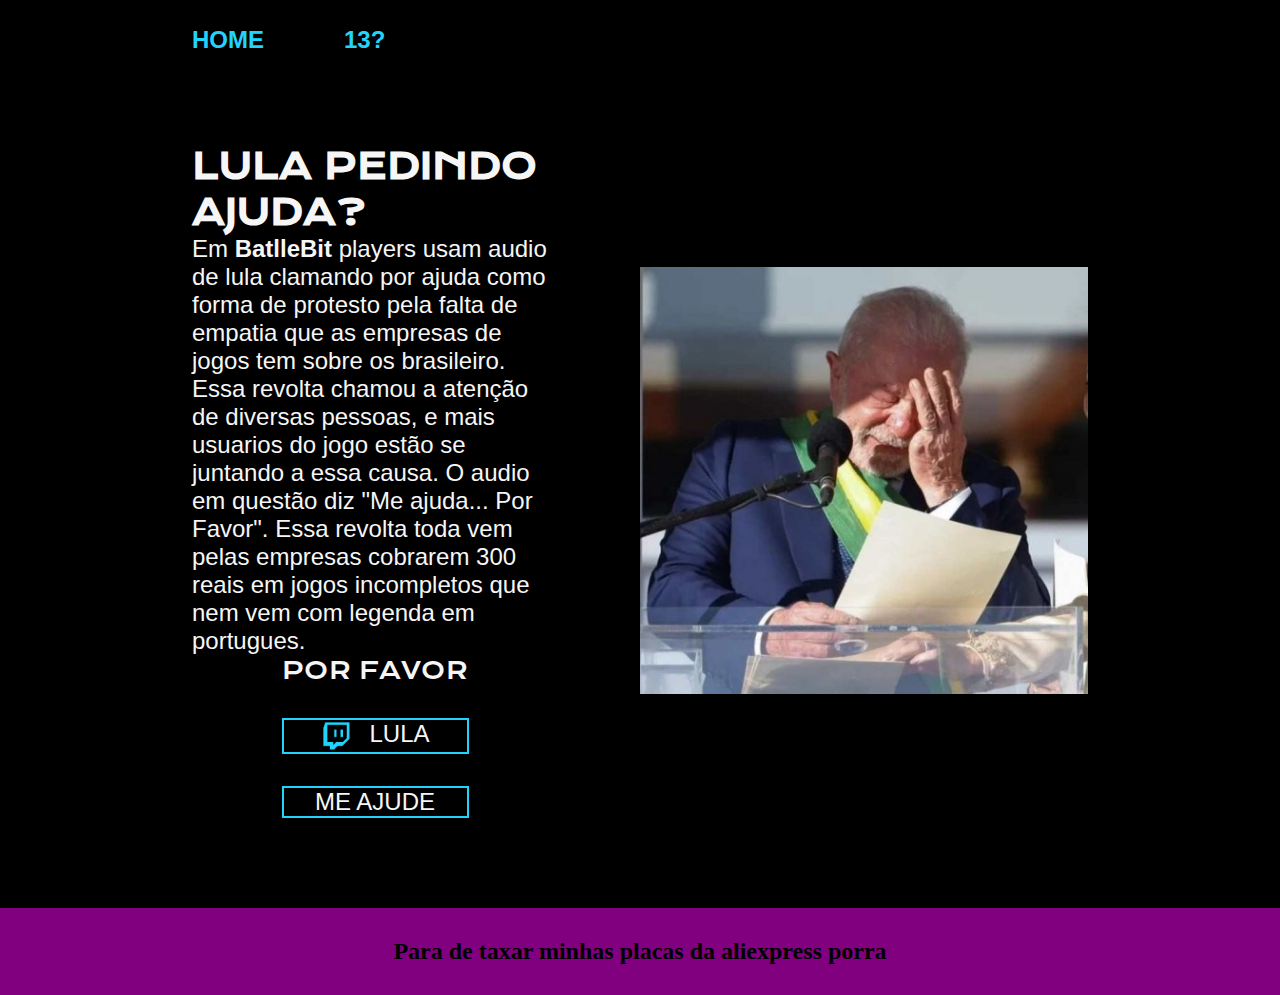
<file: index.html>
<!DOCTYPE html>
<html lang="pt-br">
<head>
    <meta charset="UTF-8">
    <meta name="viewport" content="width=device-width, initial-scale=1.0">
    <title>LULA</title>
    <link rel="stylesheet" href="./estilos/style.css">
</head>
<body>
    <header class="cabecalho">
        <nav class="cabecalho_menu">
            <a class="cabecalho_link" href="index.html">HOME</a>
            <a class="cabecalho_link"href="about.html">13?</a>
        </nav>
    </header>
    <main class="apresentacao">
        <section class="apresentacao_conteudo">
        <h1 class="apresentacao_conteudo_titulo"><strong>LULA PEDINDO AJUDA?</strong></h1>
        <p class="apresentacao_conteudo_texto"> Em <strong class="pao"> BatlleBit </strong> players usam audio de lula clamando por ajuda como forma de protesto pela falta de empatia que as empresas de jogos tem sobre os brasileiro.
        Essa revolta chamou a atenção de diversas pessoas, e mais usuarios do jogo estão se juntando a essa causa.
        O audio em questão diz "Me ajuda... Por Favor". Essa revolta toda vem pelas empresas cobrarem 300 reais em jogos incompletos que nem vem com legenda em portugues.
        </p>
        <div class="apresentacao_links">
            <h2 class="apresentacao_subtitulo"> POR FAVOR </h2>
            <a class="apresentacao_link" href="https://www.google.com.br/search?sxsrf=AB5stBinKTbSniWUBcyWmTcSTtgfGaHzjw:1689724483497&q=lula+me+ajude&tbm=isch&sa=X&ved=2ahUKEwjcru2cupmAAxXRLrkGHXa4BOYQ0pQJegQIDBAB&biw=1545&bih=789&dpr=1#imgrc=oYvcYi6hXWEPKM
            "> <img src="twitch.png">  LULA</a>
            <a class="apresentacao_link" href="https://store.steampowered.com/app/2050650/Resident_Evil_4/">ME AJUDE</a>
    </div>
    </section>
      <img class="porfavor"src="lula.png" alt="LULA CRY">
    </main>
    <footer class="rodape">
        <p><strong class="sim">Para de taxar minhas placas da aliexpress porra</strong></p>
    </footer>
</body>
</html>
</file>
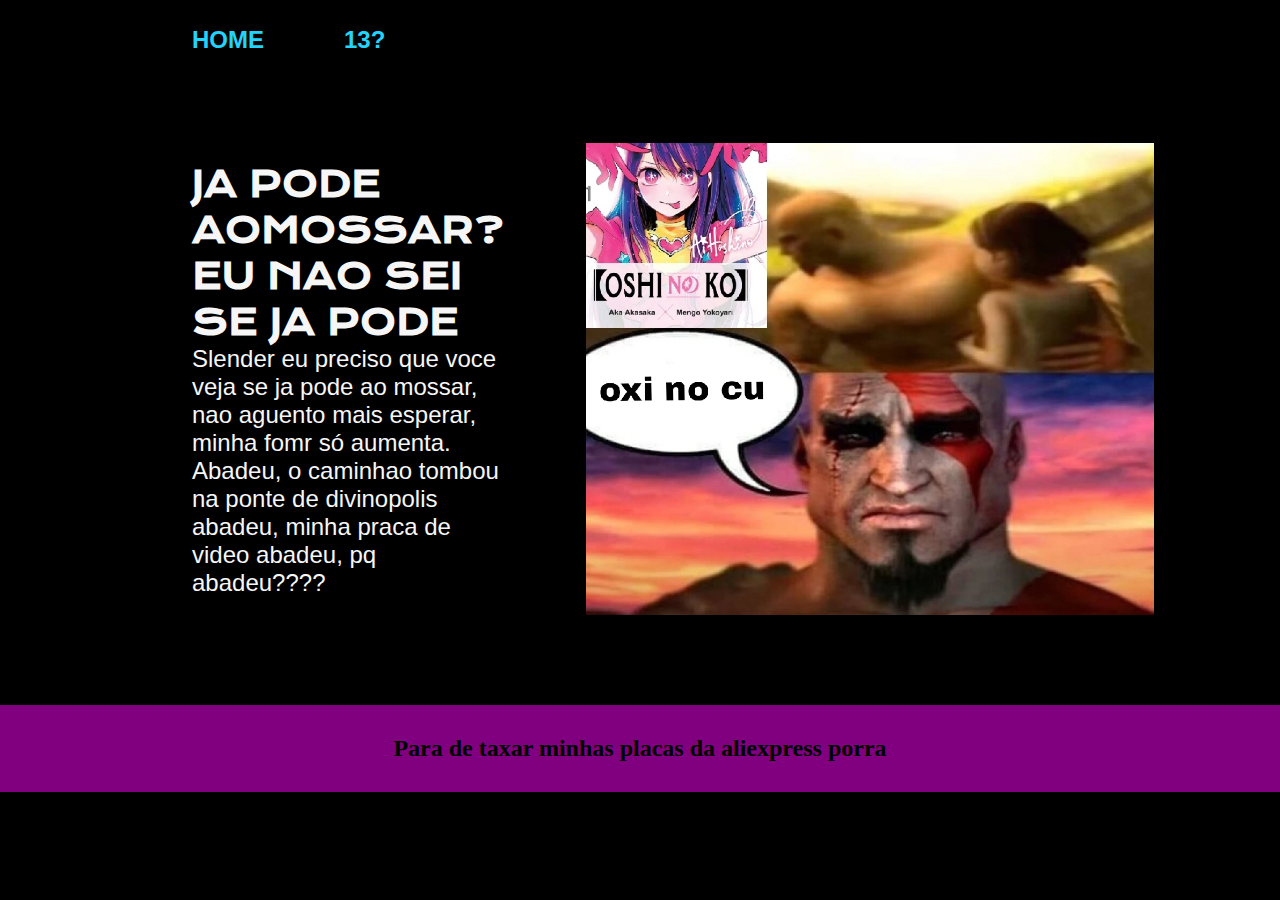
<file: about.html>
<!DOCTYPE html>
<html lang="pt-br">
<head>
    <meta charset="UTF-8">
    <meta name="viewport" content="width=device-width, initial-scale=1.0">
    <title>13</title>
    <link rel="stylesheet" href="estilos/style.css">
</head>
<body>
    <header class="cabecalho">
        <nav class="cabecalho_menu">
            <a class="cabecalho_link"href="index.html">HOME</a>
            <a class="cabecalho_link"href="about.html">13?</a>
        </nav>
    </header>
    <main class="apresentacao">
        <section class="apresentacao_conteudo">
            <h1 class="apresentacao_conteudo_titulo">JA PODE AOMOSSAR?
                EU NAO SEI SE JA PODE</h1>
            <p class="apresentacao_conteudo_texto">Slender eu preciso que voce veja se ja pode ao mossar, nao aguento mais esperar, minha fomr só aumenta. 
            </p>
            <p class="apresentacao_conteudo_texto">Abadeu, o caminhao tombou na ponte de divinopolis abadeu, minha praca de video abadeu, pq abadeu????</p>
        </section>
        <img src="oxi.png" >
    </main>
    <footer class="rodape">
        <p><strong class="sim">Para de taxar minhas placas da aliexpress porra</strong></p>

    </footer>
</body>
</html>
</file>
<file: estilos/style.css>
@import url('https://fonts.googleapis.com/css2?family=Krona+One&family=Montserrat:wght@400;600&display=swap');

:root{
    --cor-primaria:#000000;
    --cor-secundaria: #F6F6F6;
    --cor-terciaria: #22d4fd;
    --cor-hover: #272727;

    --fonte-primaria: 'Krona One', sans-serif;
    --fonte-secundaria: 'Monstserrat', sans-serif;
}


*{
    margin: 0;
    padding: 0;
}
body{
    /* height: 100vh; */
    box-sizing: border-box;
    background-color: var(--cor-primaria);
    color: var(--cor-secundaria);
}

.cabecalho{
    padding: 2% 0% 0% 15%;
}

.cabecalho_link{
    font-family: var(--fonte-secundaria);
    font-size: 1.5rem;
    font-weight: 600;
    color: var(--cor-terciaria);
    text-decoration: none;
    

}

.cabecalho_menu{
    display: flex;
    gap: 80px;
}

.titulo-destaque{
    color: var(--cor-terciaria);
}
.apresentacao{
    padding: 7% 15%;
    display: flex;
    align-items: center;
    justify-content: space-between;
    gap: 82px;
}
.apresentacao__conteudo{
    width: 50%;
    display: flex;
    flex-direction: column;
    gap: 40px;
}
.apresentacao_conteudo_titulo{
    font-size: 2.25rem;
    font-family: var(--fonte-primaria);
}
.apresentacao_conteudo_texto{
    font-size: 1.5rem;
    font-family: var(--fonte-secundaria);
}
.apresentacao_links{
    display: flex;
    flex-direction: column;
    justify-content: space-between;
    align-items: center;
    gap: 32px;
}
.apresentacao_subtitulo{
    font-family: var(--fonte-primaria);
    font-weight: 400;
    font-size: 1.5rem;
}
.apresentacao_link{
    /* background-color: #22D4FD; */
    display: flex;
    justify-content: center;
    gap: 16px;
    border: 2px solid var(--cor-terciaria);
    font-size: 1.5rem;
    width: 50%;
    text-align: center;
    text-decoration: none;
    color: var(--cor-secundaria);
    font-family: var(--fonte-secundaria);
}
.apresentacao_link:hover{
    background-color: var(--cor-hover);
}

.porfavor{
    width: 50%;
}

.rodape{
    
    color: var(--cor-primaria);
    background-color: purple;
    padding: 30px;
    text-align: center;
    font-size: 1.5rem;

}

@media (max-width: 1200px) {
    .cabecalho{
        padding: 10%;
    }

    .cabecalho_menu{
justify-content: center;
    }

    .apresentacao{
        flex-direction: column-reverse;
        padding: 5%, ;
    }

    .apresentacao__conteudo{
        width: auto;
    }

}
</file>
